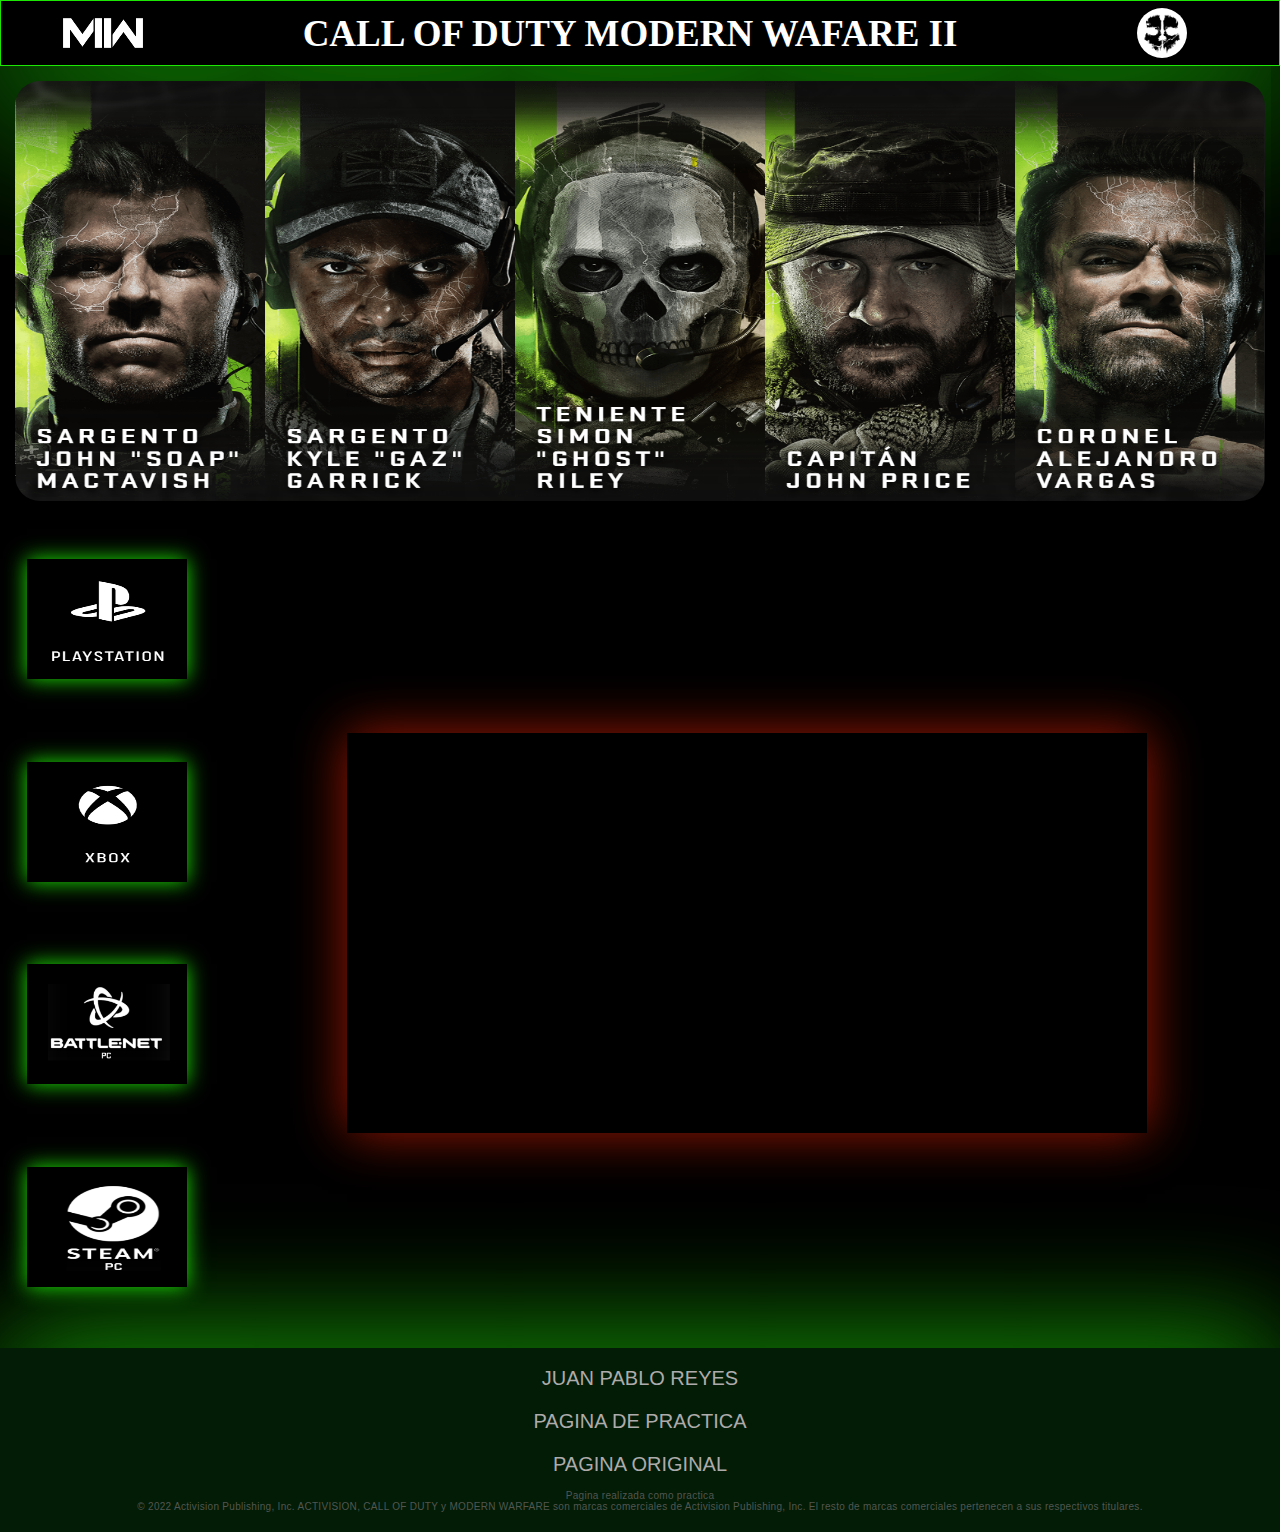
<file: pagina1/index.html>
<!DOCTYPE html>
<html lang="es" class="callDuty">
<head>
    <meta charset="UTF-8">
    <meta http-equiv="X-UA-Compatible" content="IE=edge">
    <meta name="viewport" content="width=device-width, initial-scale=1.0">
    <link rel="stylesheet" href="../style/style.css">
    <title>MIIW</title>
</head>
<body class="bodyCallDuty">
    <header>
        <div class="logoMWII">
            <img src="../style/img/mw2-logo.png" alt="logoMWII">
        </div>
        <div>
            <h1>CALL OF DUTY MODERN WAFARE II</h1>
        </div>
        <div>
            <div class="logoGhost">
                <img src="../style/img/ghost.png" alt="logoghost">
            </div>
        </div>
    </header>
    <main class="contenidoPrincipal">
        <div class="personajes">
            <img src="../style/img/personajes.png" alt="personajesMWII">
        </div>
        <div class="divContenido">
            <aside>
                <div>
                    <a href="https://store.playstation.com/es-co/product/UP0002-PPSA01649_00-CODMW2CROSSGEN01/"><img src="../style/img/play.png" alt="play"></a>
                </div>
                <div>
                    <a href="https://www.xbox.com/es-ES/games/store/call-of-duty-modern-warfare-ii-cross-gen/9NCL5M3V0RSH"><img src="../style/img/xbox.png" alt="Xbox"></a>
                </div>
                <div>
                    <a href="https://us.battle.net/login/es/?ref=https://us.battle.net/shop/checkout/buy/788220?oeu%3Doeu1667532956732r0.6845014504614124%26atviOptId%3D18240914759%26optEventId%3D20933215200&app=shop"><img src="../style/img/battlenet.png" alt="Battlenet"></a>
                </div>
                <div>
                    <a href="https://store.steampowered.com/agecheck/app/1938090/"><img src="../style/img/steam.png" alt="Steam"></a>
                </div>
            </aside>
            <div class="video">
                <iframe width="800" height="400" src="https://www.youtube.com/embed/1M1gmQLwgPw" title="YouTube video player" frameborder="0" allow="accelerometer; autoplay; clipboard-write; encrypted-media; gyroscope; picture-in-picture" allowfullscreen></iframe>
            </div>
        </div>
    </main>
    <footer class="footerMW">
        <div class="datos">
            <ul>
                <li><a href="">Juan Pablo Reyes<a></li>
                <li><a href="">Pagina de practica<a></li>
                <li><a href="https://www.callofduty.com/es/modernwarfare2">Pagina original</a></li>
            </ul>
        </div>
        <div class="legal">
            <p>Pagina realizada como practica</p>
            <p>© 2022 Activision Publishing, Inc. ACTIVISION, CALL OF DUTY y MODERN WARFARE son marcas comerciales de Activision Publishing, Inc. El resto de marcas comerciales pertenecen a sus respectivos titulares.</p>
        </div>
    </footer>
</body>
</html>
</file>
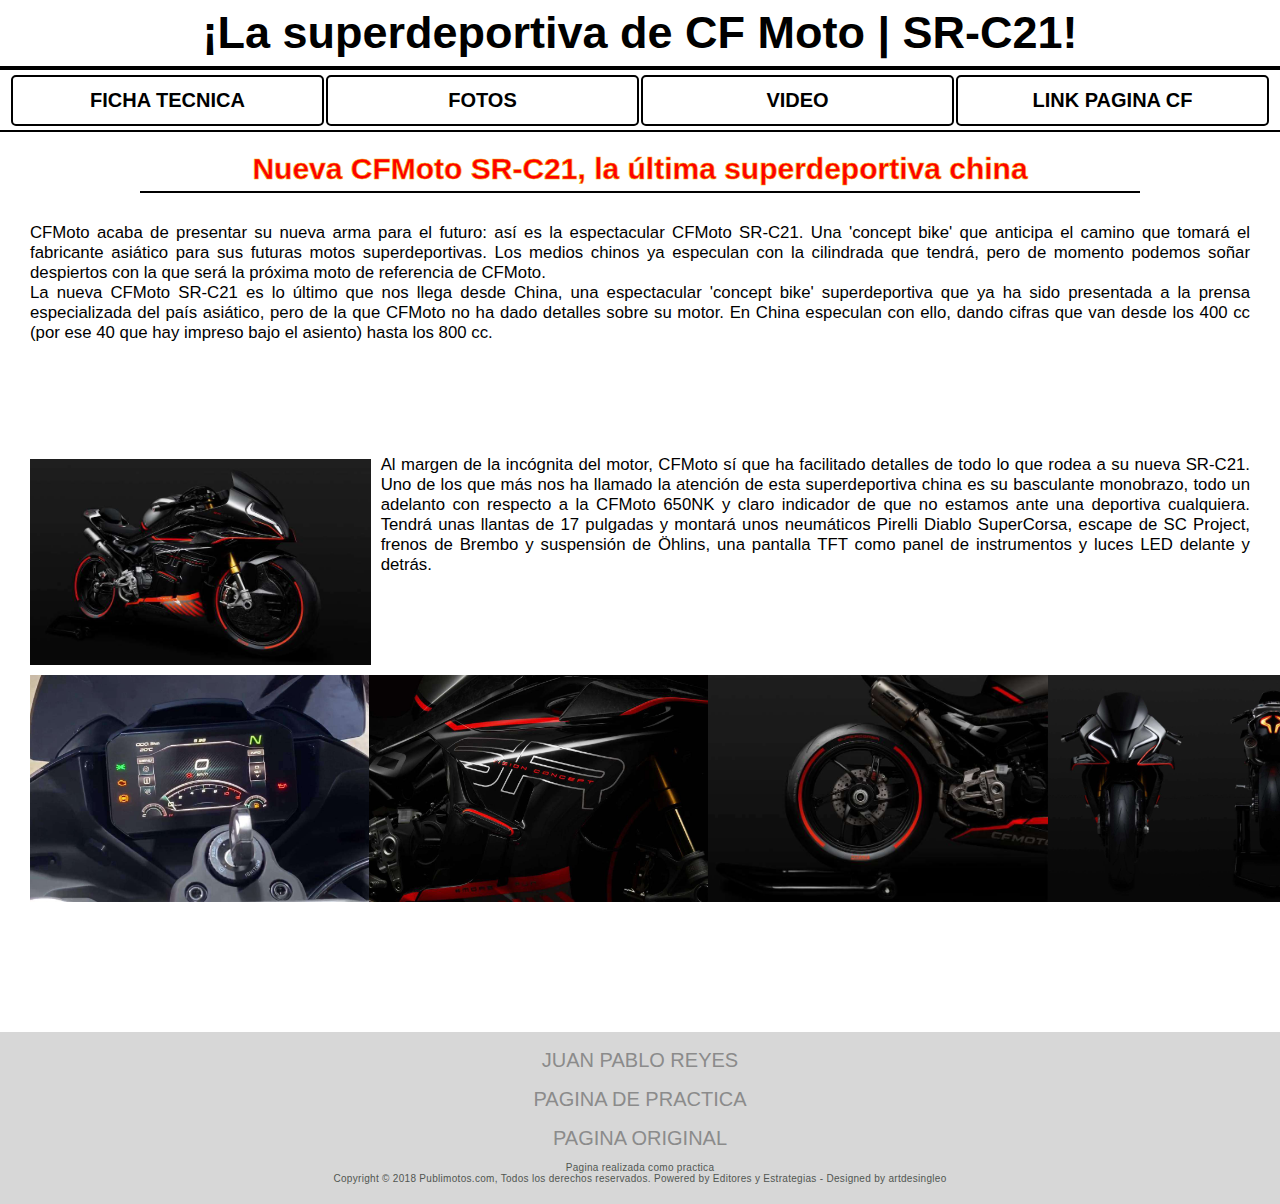
<file: pagina2/index.html>
<!DOCTYPE html>
<html lang="es" class="CF400">
<head>
    <meta charset="UTF-8">
    <meta http-equiv="X-UA-Compatible" content="IE=edge">
    <meta name="viewport" content="width=device-width, initial-scale=1.0">
    <link rel="stylesheet" href="../style/style.css">
    <title>SR-C21</title>
</head>
<body class="bodyCf400">
    <header>
        <div class="tituloPrincipal">
            <h1>¡La superdeportiva de CF Moto | SR-C21!</h1>
        </div>
        <div class="botonesNavegacion">
            <div>
                <a href=""><h2>Ficha tecnica</h2></a>
            </div>
            <div>
                <a href=""><h2>Fotos</h2></a>
            </div>
            <div>
                <a href=""><h2>Video</h2></a>
            </div>
            <div>
                <a href="https://www.soymotero.net/fotos-cfmoto-sr-c21-nueva-moto-superdeportiva-china-presentacion"><h2>Link pagina CF</h2></a>
            </div>
        </div>
    </header>
    <main class="contenidoPrincipal">
        <div class="tituloMain">
            <h3>Nueva CFMoto SR-C21, la última superdeportiva china</h3>
        </div>
        <div class="contenidoMain">
            <div class="not1">
                <p>
                    CFMoto acaba de presentar su nueva arma para el futuro: así es la espectacular CFMoto SR-C21. Una 'concept bike' que anticipa el camino que tomará el fabricante asiático para sus futuras motos superdeportivas. Los medios chinos ya especulan con la cilindrada que tendrá, pero de momento podemos soñar despiertos con la que será la próxima moto de referencia de CFMoto.
                </p>
                <p>
                    La nueva CFMoto SR-C21 es lo último que nos llega desde China, una espectacular 'concept bike' superdeportiva que ya ha sido presentada a la prensa especializada del país asiático, pero de la que CFMoto no ha dado detalles sobre su motor. En China especulan con ello, dando cifras que van desde los 400 cc (por ese 40 que hay impreso bajo el asiento) hasta los 800 cc.
                </p>
            </div>
            <div class="not2">
                <div class="imgCF">
                    <img src="../style/img/cfmoto_sr-c21_tres_cuartos.jpg" alt="MotoCF">
                </div>
                <div class="pCF">
                    <p>
                        Al margen de la incógnita del motor, CFMoto sí que ha facilitado detalles de todo lo que rodea a su nueva SR-C21. Uno de los que más nos ha llamado la atención de esta superdeportiva china es su basculante monobrazo, todo un adelanto con respecto a la CFMoto 650NK y claro indicador de que no estamos ante una deportiva cualquiera. Tendrá unas llantas de 17 pulgadas y montará unos neumáticos Pirelli Diablo SuperCorsa, escape de SC Project, frenos de Brembo y suspensión de Öhlins, una pantalla TFT como panel de instrumentos y luces LED delante y detrás.
                    </p>
                </div>
            </div>
            <div class="not3">
                <img src="../style/img/cfmoto_sr-c21_panel_de_instrumentos.jpg" alt="Instrumento">
                <img src="../style/img/cfmoto_sr-c21_detalle_carenado.jpg" alt="Carenado">
                <img src="../style/img/cfmoto_sr-c21_basculante_monobrazo.jpg" alt="Monobrazo">
                <img src="../style/img/cfmoto_sr-c21_por_delante.jpg" alt="Frontal">
                <img src="../style/img/cfmoto_sr-c21_por_detras.jpg" alt="Trasera">
            </div>
        </div>
    </main>
    <footer class="footerCF">
        <div class="datosCf">
            <ul>
                <li><a href="">Juan Pablo Reyes<a></li>
                <li><a href="">Pagina de practica<a></li>
                <li><a href="https://www.soymotero.net/fotos-cfmoto-sr-c21-nueva-moto-superdeportiva-china-presentacion">Pagina original</a></li>
            </ul>
        </div>
        <div class="legal">
            <p>Pagina realizada como practica</p>
            <p>Copyright © 2018 Publimotos.com, Todos los derechos reservados. Powered by Editores y Estrategias - Designed by artdesingleo</p>
        </div>
    </footer>
</body>
</file>
<file: style/style.css>
*{
    margin: 0;
    padding: 0;
    box-sizing: border-box;
}

html{
    font-size: 62.5%;
}

.callDuty{
    background-color: black;
}

.bodyCallDuty header{
    font-size: 2rem;
    border: .1rem solid #1DE805;
    padding: .2rem;
    display: flex;
    justify-content: space-around;
    align-items: center;
    box-shadow: 0px 2px 20rem 2rem #1de805;
}

.logoMWII{
    height: 6rem;
    width: 6rem;
    display: flex;
    align-items: center;
    margin-left: -3rem;
}

.logoMWII img{
    height: 3rem;
    width: 8rem;
}

.bodyCallDuty h1{
    color: white;
    font-size: 3.7rem;
    font-family: Arial Black;
}

.logoGhost{
    background-color: white;
    border-radius: 3rem;
    height: 5rem;
    width: 5rem;
    display: flex;
    align-content: center;
    align-items: center;
    justify-content: center;
    padding-top: 0.1rem;
}

.logoGhost img{
    height: 4rem;
    width: 4rem;
}

.contenidoPrincipal{
    background-color: transparent;
    width: 100%;
    height: 100%;
    display: block;
}

.personajes img{
    width: 100%;
    height: 50vh;
    padding: 1.5rem;
    border-radius: 4rem;
}

.contenidoPrincipal aside{
    background-color: transparent;
    height: 90vh;
    width: 20%;
    display: flex;
    flex-direction: column;
    align-items: center;
    justify-content: space-around;
    margin-bottom: 2rem;
}

.divContenido{
    display: flex;
}

aside div{
    padding: 1rem;
    background-color: black;
    height: 12rem;
    width: 16rem;
    box-shadow: 0px 0px 2rem 0rem #1de805;
}

aside img{
    height: 10rem;
    width: 14rem;
}

.video{
    width: 100%;
    display: flex;
    align-items: center;
    justify-content: center;
}

.video iframe{
    box-shadow: 0px 0px 5rem 0rem #9f1703;
}

.footerMW{
    background-color: #031C05;
    width: 100%;
    box-shadow: 0px -20px 12rem 0rem #128904;
    display: block;
    padding-top: 1.5rem;
    padding-bottom: 2rem;
    bottom: 0;
}

.datos{
    margin-bottom: 1rem;
}

ul{
    list-style: none;
    display: flex;
    align-items: center;
    justify-content: center;
    flex-direction: column;
    align-content: center;
}

.datos li,a{
    font-family: 'Montserrat', Arial, sans-serif;
    color: #adabab;
    font-size: 2rem;
    padding: 0.2rem;
    text-transform: uppercase;
    display: block;
    text-decoration:none;
}

.legal p{
    font-size: 1rem;
    font-family: 'Montserrat', Arial, sans-serif;
    color: #515651;
    letter-spacing: 0.03rem;
    text-align: center;
}

/*Pagina 2, la descripcion de la moto vf400sr*/

.CF400{
    background-color: white;
}

.tituloPrincipal{
    background-color: white;
    width: 100%;
    height: 7rem;
    border: .6rem;
    padding: .5rem;
    display: flex;
    align-content: center;
    align-items: center;
    justify-content: center;
    border-bottom: 0.4rem solid;

}
.tituloPrincipal h1{    
    color: black;
    font-family: Arial, Helvetica, sans-serif;
    font-size: 4.5rem;
}

.botonesNavegacion{
    display: flex;
    align-items: center;
    padding: 1rem;
    padding-top: 3rem;
    padding-bottom: 3rem;
    height: 5rem;
    width: 100%;
    border-bottom: 0.2rem solid;
}

.botonesNavegacion div{
    padding: 1rem;
    border: .2rem solid #000000;
    width: 100%;
    text-align: center;
    border-radius: .5rem;
    margin: 0.1rem;
}

.botonesNavegacion div:hover{
    background-color: rgb(215, 215, 215);
    cursor: point;
    padding: 1rem;
    border: .2rem solid #000000;
    width: 100%;
    text-align: center;
    border-radius: .5rem;
    margin: 0.1rem;
}

h2,h3{
    font-family: 'Franklin Gothic Medium', 'Arial Narrow', Arial, sans-serif;
    font-size: 2rem;
    color: #000000;
}

.bodyCf400 .contenidoPrincipal{
    height: 100vh;
    padding: 2rem;
}

.tituloMain{
    text-align: center;
    padding-left: 12rem;
    padding-right: 12rem;
}

h3{
    font-size: 3rem;
    color: red;
    -webkit-text-stroke: 0.06rem #efb810;
    padding-bottom: 0.5rem;
    border-bottom: 0.2rem solid #000000;
}

.contenidoMain{
    display: flex;
    width: 100%;
    height: 90%;
    margin-top: 2rem;
    padding: 1rem;
    flex-direction: column;
    align-items: center;
}

.contenidoMain div{
    width: 100%;
    height: 30%;
    font-family: 'Franklin Gothic Medium', 'Arial Narrow', Arial, sans-serif;
}   

.not1{
    text-align: justify;
    font-size: 168%;
}

.not2{
    display: flex;
}

div.imgCF{
    height: 100%;
    width: 40%;
    padding-right: 1rem;
    padding-top: 1rem;
    padding-bottom: 1rem;
}

div.pCF{
    height: 100%;
    width: 100%;
    padding-top: 0.6rem;
}

.not2 img{
    width: 100%;
    height: 100%;
}

.not2 p{
    height: 100%;
    font-size: 168%;
    text-align: justify;
}

.not3{
    display: flex;
    justify-content: space-between;
}

.footerCF{
    background-color: rgb(215, 215, 215);
    width: 100%;
    display: block;
    padding-top: 1.5rem;
    padding-bottom: 2rem;
    bottom: 0;
}

.bodyCf400 .footerCF a{
    color: #8b8b8b;
}

.datosCf{
    margin-bottom: 1rem;
}
</file>
